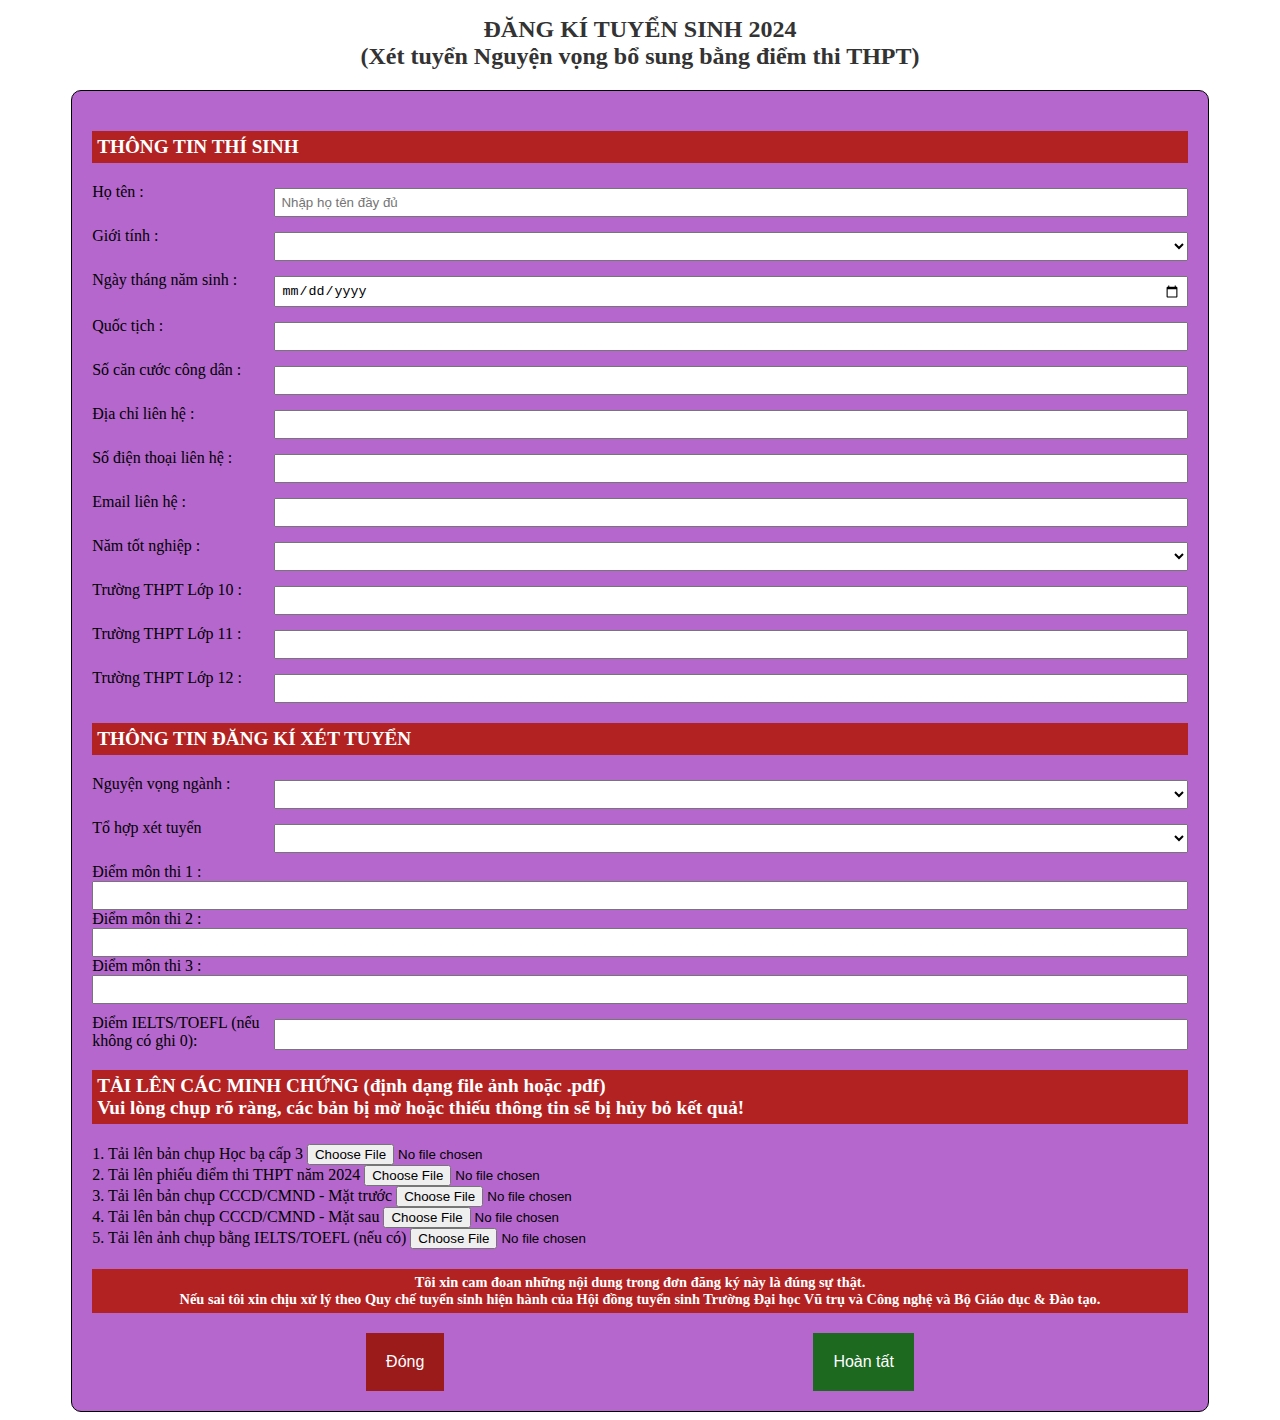
<file: tuyensinh/tuyensinh.html>
<!DOCTYPE html>
<html lang="vi">
<head>
    <meta charset="UTF-8">
    <meta name="viewport" content="width=device-width, initial-scale=1.0">
    <title>Xét tuyển bổ sung 2024 SAT</title>
    <link rel="stylesheet" href = "tuyensinh.css" />
</head>
<body>
    <section class="formDangKi">
        <header>
            <h1>ĐĂNG KÍ TUYỂN SINH 2024<br>(Xét tuyển Nguyện vọng bổ sung bằng điểm thi THPT)</h1>
        </header>
        <div class="form">
            <div class = "contentDKs">
                <div id = "thongTinThiSinh">
                    <p class = "mucDe">THÔNG TIN THÍ SINH</p>
                    <div class = "contentDK flex center">
                        <p>Họ tên : </p>
                        <input type="text" name="hoten" placeholder="Nhập họ tên đầy đủ" required/>
                    </div>
                    <div class = "contentDK flex center">
                        <p>Giới tính : </p>
                        <select id="gioitinh" name="gioitinh" required>
                            <option></option>
                            <option value="Nam">Nam</option>
                            <option value="Nữ">Nữ</option>
                        </select>
                    </div>
                    <div class = "contentDK flex center">
                        <p>Ngày tháng năm sinh : </p>
                        <input type="date" name="namsinh" required/>
                    </div>
                    <div class = "contentDK flex center">
                        <p>Quốc tịch : </p>
                        <input type="text" name="quoctich" required/>
                    </div>
                    <div class = "contentDK flex center">
                        <p>Số căn cước công dân : </p>
                        <input type="text" name="cccd" required/>
                    </div>
                    <div class = "contentDK flex center">
                        <p>Địa chỉ liên hệ :</p>
                        <input type="text" name="diachi" required/>
                    </div>
                    <div class = "contentDK flex center">
                        <p>Số điện thoại liên hệ : </p>
                        <input type="text" pattern="(\+84|0)\d{9,10}" name="sdtthisinh" required/>
                    </div>
                    <div class = "contentDK flex center">
                        <p>Email liên hệ : </p>
                        <input type="text" name="emailthisinh" required/>   
                    </div>
                    <div class = "contentDK flex center">
                        <p>Năm tốt nghiệp : </p>
                        <select class="form-control" id="namtotnghiep" name="namtotnghiep">
                            <option></option>  
                            <option value="2024">2024</option>
                            <option value="2023">2023</option>
                            <option value="2022">2022</option>
                            <option value="2021">2021</option>
                            <option value="2020">2020</option>
                        </select>
                    </div>
                    <div class = "contentDK center">
                        <p>Trường THPT Lớp 10 :</p>
                        <input type="text" name="lop10" required/>
                    </div>
                    <div class = "contentDK center">
                        <p>Trường THPT Lớp 11 :</p>
                        <input type="text" name="lop11" required/>
                    </div>
                    <div class = "contentDK center">
                        <p>Trường THPT Lớp 12 :</p>
                        <input type="text" name="lop12" required/>
                    </div>
                </div> 
                <div id = "thongTinDangKi">
                    <p class = "mucDe">THÔNG TIN ĐĂNG KÍ XÉT TUYỂN</p>
                    <div class = "contentDK flex center">
                        <p>Nguyện vọng ngành : </p> 
                        <select name="nganhdutuyen" id="nganhdutuyen"> 
                            <option></option> 
                            <option>Kỹ thuật tàu vũ trụ (Spacecraft Engineering)</option>      
                            <option>Mô phỏng và tái tạo vũ trụ (Cosmic Simulation and Recreation)</option>
                            <option>Ứng dụng thực tế ảo (Virtual Reality Applications) </option>
                            <option>Y học không gian (Space Medicine)</option>
                        </select> 
                    </div>
                    <div class = "contentDK flex center">
                        <p>Tổ hợp xét tuyển</p>
                        <select id="tohopxettuyen1" name="tohopxettuyen1" class="form-control" >
                            <option></option>
                            <option>Toán – Vật lí – Hóa học</option> 
                            <option>Toán – Hóa học – Sinh học</option>
                            <option>Toán – Khoa học tự nhiên – 1 Ngoại ngữ</option>
                            <option>Toán - Vật lý – Năng khiếu vẽ </option>
                            <option>Toán - Năng khiếu vẽ 1 – Năng khiếu vẽ  2</option>
                         </select> 
                    </div>
                    <div class = "contentDK flex center">
                        <div class = "diemXetTuyen flex">
                            <span class = "flex">
                                <span>Điểm môn thi 1 :</span>
                                <input type="text" name="mon1" required/>
                            </span>
                            <span class = "flex">
                                <span>Điểm môn thi 2 :</span>
                                <input type="text" name="mon2" required/>
                            </span>
                            <span class = "flex">
                                <span>Điểm môn thi 3 :</span>
                                <input type="text" name="mon3" required/>
                            </span>        
                        </div>
                    </div>
                    <div class = "contentDK flex center">
                        <p>Điểm IELTS/TOEFL (nếu không có ghi 0): </p>
                        <input type="text" name="bangngoaingu"/>
                    </div>
                </div>
                <div id="minhChung">
                    <p class = "mucDe">TẢI LÊN CÁC MINH CHỨNG (định dạng file ảnh hoặc .pdf)<br>Vui lòng chụp rõ ràng, các bản bị mờ hoặc thiếu thông tin sẽ bị hủy bỏ kết quả!</p>
                        <span>1. Tải lên bản chụp Học bạ cấp 3
                            <input type="file" name="FileUpload1" id="FileUpload1" accept="image/*,application/pdf" />
                        </span>
                    <div>
                        <span>2. Tải lên phiếu điểm thi THPT năm 2024
                            <input type="file" name="FileUpload2" id="FileUpload2" accept="image/*,application/pdf" />
                        </span>
                    </div>
                    <div>
                        <span>3. Tải lên bản chụp CCCD/CMND - Mặt trước
                            <input type="file" name="FileUpload3" id="FileUpload3" accept="image/*,application/pdf" />
                        </span>
                    </div>
                    <div>
                        <span>4. Tải lên bản chụp CCCD/CMND - Mặt sau
                            <input type="file" name="FileUpload4" id="FileUpload4" accept="image/*,application/pdf" />
                        </span>
                    </div>
                    <div>
                        <span>5. Tải lên ảnh chụp bằng IELTS/TOEFL (nếu có)
                            <input type="file" name="FileUpload5" id="FileUpload5" accept="image/*,application/pdf" />
                        </span>
                    </div>
                </div>
                <div id="camKet">
                    <p class = "camKet">Tôi xin cam đoan những nội dung trong đơn đăng ký này là đúng sự thật.
                        <br>Nếu sai tôi xin chịu xử lý theo Quy chế tuyển sinh hiện hành của Hội đồng tuyển sinh Trường Đại học Vũ trụ và Công nghệ và Bộ Giáo dục & Đào tạo.</p>
                </div>
            </div>
            <div class="buttonGroup">
                <button class="btnClose"><a href = "https://thao225.github.io/SAT_ThongTinTuyenSinh/">Đóng</a></button>
                <button type="submit" class="btnSubmit"><a href = "https://thao225.github.io/SAT_ThongTinTuyenSinh/">Hoàn tất</a></button>
            </div>
        </div>
    </section>
    <script>
        window.onload = function () {
            document.querySelector(".btnSubmit").addEventListener('click', function() {
            alert('Đã hoàn tất đăng kí! Kết quả sẽ được thông báo ngày 20/9, chúc bạn may mắn!');
            form.classList.add("hide");
            form.classList.remove("show");
            document.body.style.overflow = '';
            });
    }
    </script>
</body>
</html>
</file>
<file: tuyensinh/tuyensinh.css>
.formDangKi {
    top: 0;
    left: 0;
    width: 100%;
    background-color: white;
}
.formDangKi .form {
    background-color: #b567cd;
    padding: 20px;
    border-radius: 10px;
    width: 90%;
    box-sizing: border-box;
    border : 1px solid black;
    margin : 0 auto;

}
.formDangKi header h1 {
    text-align: center;
    font-size: 1.5em;
    margin-bottom: 20px;
    color: #333;
}
.formDangKi .contentDKs {
    margin-bottom: 20px;
}
.formDangKi .contentDK {
    margin-bottom: 10px;
    z-index: 10002;
    display : flex;
    justify-content: flex-start;
    color : black;
}
.formDangKi .contentDK p {
    margin: 0;
    font-size: 1rem;
    width : 10rem;
    text-align: left;
    width: 20%;
}
.mucDe {
    padding: 5px ; 
    margin: 20px 0px 20px 0px; 
    color: white; 
    background-color:firebrick; 
    font-weight: bold; 
    font-size: 1.2em;
}
.formDangKi .contentDK input, .formDangKi .contentDK select {
    width: 100%;
    padding: 5px;
    margin-top: 5px;
    box-sizing: border-box;
}
.buttonGroup {
    width : 50%;
    margin : 0 auto;
    display: flex;
    justify-content: space-between;
}
.btnClose, .btnSubmit {
    border: none;
    cursor: pointer;
    font-size: 1rem;
    padding : 0;
    margin : 0;
    background-color: none;
}
a {
    text-decoration: none;
}
.btnClose > a {
    display : block;
    background-color: #9b1b1b;
    padding : 20px;
    color: white;
}
.btnSubmit > a {
    display : block;
    background-color: #1d6920;
    padding : 20px;
    color: white;
}
.btnClose a:hover {
    background-color: #de1919;
}
.btnSubmit a:hover {
    background-color: #45a049;
}
.diemXetTuyen {
    flex : 1;
    justify-content: space-between; 
    gap: 20px;
}
.diemXetTuyen span {
    flex-direction: column;
    align-items: flex-start;
    width: 100%;
}
.diemXetTuyen span input {
    width : 100%;
    margin : 0 !important;
}
.minhChung > div {
    padding:0px 0px 0px 15px
}
.camKet {
    padding: 5px ; 
    margin: 20px 0px 20px 0px; 
    color: white; 
    background-color:firebrick; 
    font-weight: bold; 
    font-size: 0.9rem;
    text-align: center;
}
@media screen and (max-width : 767px) {
    .contentDK {
        flex-direction: column;
        gap: 5px;
        width : 90%;
    } 
    .formDangKi .contentDK p {
        display : block;
        margin: 0 0 0 10px;
        width: 100%;
    }
    .contentDK input, .contentDK select {
        width: 100%;
        display : block;
        margin: 0 !important; 
    }
    .buttonGroup {
        width : 90%;
    }
    .btnSubmit > a, .btnClose > a {
        padding : 10px;
    }
}
</file>
